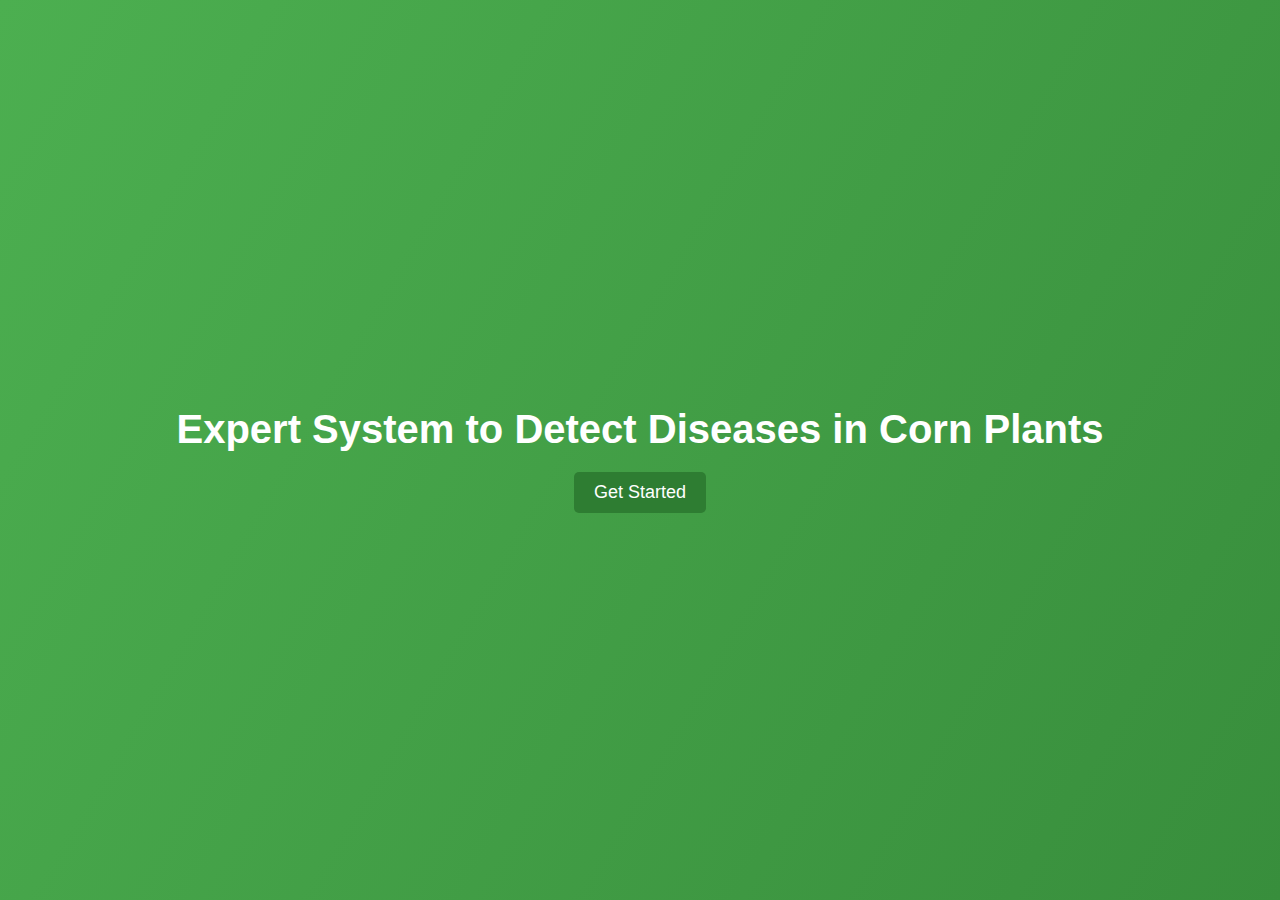
<file: index.html>
<!DOCTYPE html>
<html lang="en">
<head>
    <meta charset="UTF-8">
    <meta name="viewport" content="width=device-width, initial-scale=1.0">
    <title>Expert System - Corn Plant Disease Detection</title>
    <link rel="stylesheet" href="style.css">
</head>
<body>

<div class="intro-container" id="intro">
  <div class="intro-content">
      <h1>Expert System to Detect Diseases in Corn Plants</h1>
      <button id="startButton">Get Started</button>
  </div>
</div>

<div class="container" id="mainContent" style="display: none;">
    <h1>Corn Plant Disease Detection</h1>
    <form id="expertForm">
        <div class="question">
            <label for="fact1">Gray-green or brown lesions on leaves</label>
            <input type="checkbox" id="fact1" name="fact1">
        </div>
        <div class="question">
            <label for="fact2">The lesion is surrounded by a yellow circle</label>
            <input type="checkbox" id="fact2" name="fact2">
        </div>
        <div class="question">
            <label for="fact3">Lesions start at the tip or edge of the leaf</label>
            <input type="checkbox" id="fact3" name="fact3">
        </div>
        <div class="question">
            <label for="fact4">Long elliptical lesions of gray-green color</label>
            <input type="checkbox" id="fact4" name="fact4">
        </div>
        <div class="question">
            <label for="fact5">Lesions parallel to leaf veins</label>
            <input type="checkbox" id="fact5" name="fact5">
        </div>
        <div class="question">
            <label for="fact6">Lesions turn brown over time</label>
            <input type="checkbox" id="fact6" name="fact6">
        </div>
        <div class="question">
            <label for="fact7">Small reddish-brown spots on leaves</label>
            <input type="checkbox" id="fact7" name="fact7">
        </div>
        <div class="question">
            <label for="fact8">Rust-colored spore-filled spots</label>
            <input type="checkbox" id="fact8" name="fact8">
        </div>
        <div class="question">
            <label for="fact9">Leaves may turn yellow and die</label>
            <input type="checkbox" id="fact9" name="fact9">
        </div>
        <div class="question">
            <label for="fact10">Stems undergo weathering</label>
            <input type="checkbox" id="fact10" name="fact10">
        </div>
        <div class="question">
            <label for="fact11">Plant roots rot</label>
            <input type="checkbox" id="fact11" name="fact11">
        </div>
        <div class="question">
            <label for="fact12">Pale green leaves</label>
            <input type="checkbox" id="fact12" name="fact12">
        </div>
        <div class="question">
            <label for="fact13">Leaves fold and wilt</label>
            <input type="checkbox" id="fact13" name="fact13">
        </div>
        <div class="question">
            <label for="fact14">Leaves curl at the edges</label>
            <input type="checkbox" id="fact14" name="fact14">
        </div>
        <div class="question">
            <label for="fact15">Roots become black and weak</label>
            <input type="checkbox" id="fact15" name="fact15">
        </div>
        <div class="question">
            <label for="fact16">Small black spots on leaves</label>
            <input type="checkbox" id="fact16" name="fact16">
        </div>
        <div class="question">
            <label for="fact17">Leaves do not grow normally</label>
            <input type="checkbox" id="fact17" name="fact17">
        </div>
        <div class="question">
            <label for="fact18">Leaves look wrinkled or deformed</label>
            <input type="checkbox" id="fact18" name="fact18">
        </div>
        <div class="question">
            <label for="fact19">Plants grow stunted</label>
            <input type="checkbox" id="fact19" name="fact19">
        </div>
        <div class="question">
            <label for="fact20">Plants do not produce seeds</label>
            <input type="checkbox" id="fact20" name="fact20">
        </div>
        <button type="button" id="checkButton">Check Disease</button>
    </form>
</div>

<script src="script.js"></script>

</body>
</html>
</file>
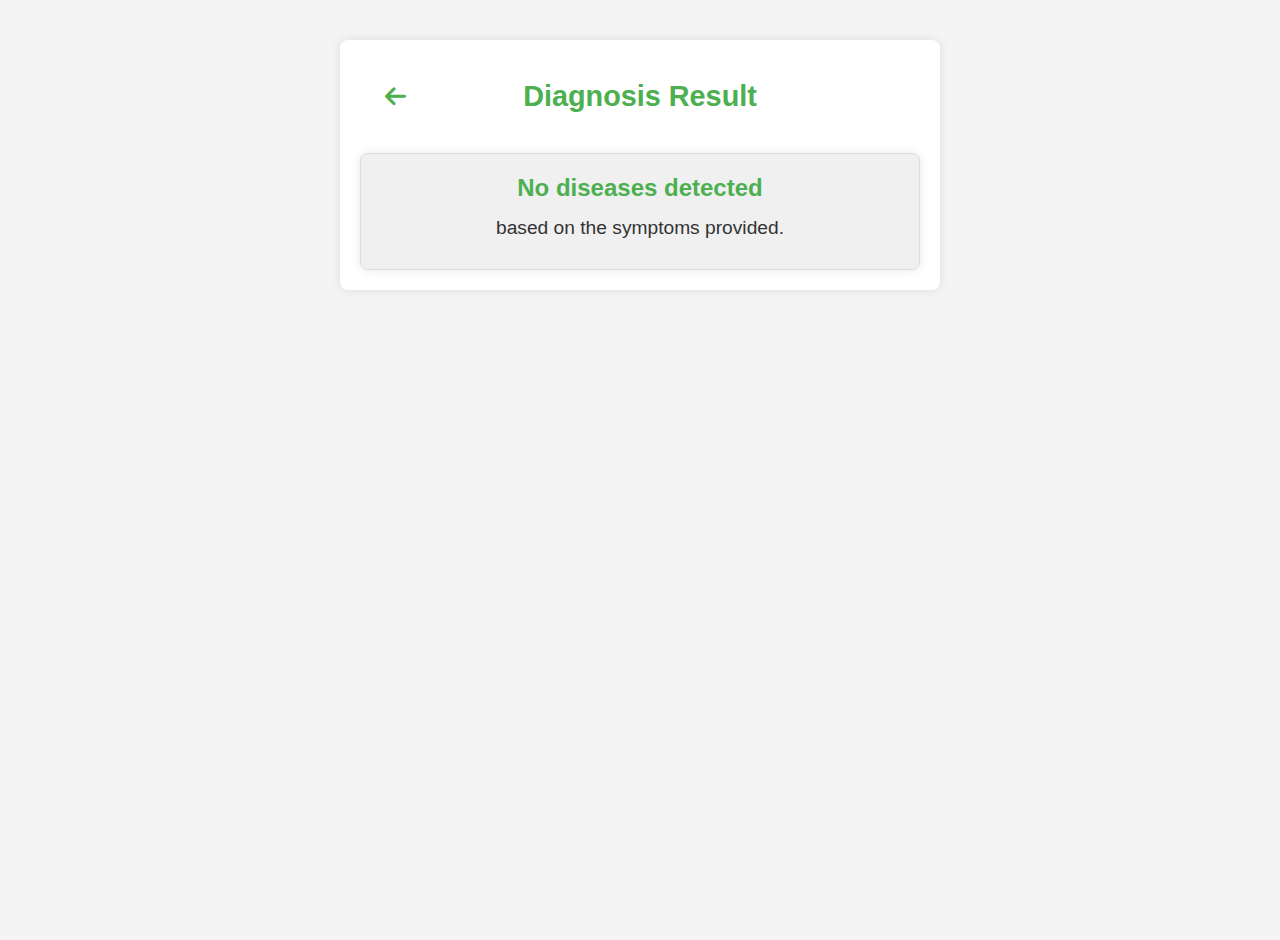
<file: result.html>
<!DOCTYPE html>
<html lang="en">
<head>
    <meta charset="UTF-8">
    <meta name="viewport" content="width=device-width, initial-scale=1.0">
    <title>Diagnosis Result</title>
    <link rel="stylesheet" href="style.css">
    <link rel="stylesheet" href="https://cdnjs.cloudflare.com/ajax/libs/font-awesome/6.0.0-beta3/css/all.min.css">
</head>
<body>

<div class="container">
    <div class="header">
        <button class="back-button" onclick="window.location.href='index.html'">
            <i class="fas fa-arrow-left"></i>
        </button>
        <h1>Diagnosis Result</h1>
    </div>
    <div class="result-container" id="result"></div>
</div>

<script>
    // Ambil hasil dari localStorage
    const resultDiv = document.getElementById('result');
    const diagnosisResult = JSON.parse(localStorage.getItem('diagnosisResult'));

    if (diagnosisResult && diagnosisResult.length > 0) {
        resultDiv.innerHTML = `<h2>Detected Diseases:</h2><p>${diagnosisResult.join(', ')}</p>`;
    } else {
        resultDiv.innerHTML = "<h2>No diseases detected</h2><p>based on the symptoms provided.</p>";
    }
</script>

</body>
</html>
</file>
<file: style.css>
/* Global */
* {
  margin: 0;
  padding: 0;
  box-sizing: border-box;
}

body {
  font-family: 'Arial', sans-serif;
  background-color: #f4f4f4;
  overflow-x: hidden;
}

html, body {
  height: 100%;
}

/* Intro Page */
.intro-container {
  display: flex;
  justify-content: center;
  align-items: center;
  height: 100vh;
  width: 100%;
  position: relative;
  background: linear-gradient(120deg, #4CAF50, #388e3c);
  overflow: hidden;
}

.intro-content {
  z-index: 10;
  display: flex;
  flex-direction: column;
  align-items: center;
  justify-content: center;
  text-align: center;
}

.intro-content h1 {
  color: white;
  font-size: 2.5rem;
  margin-bottom: 20px;
  animation: fadeInDown 1s ease-out;
}

#startButton {
  padding: 10px 20px;
  font-size: 18px;
  color: #fff;
  background-color: #2e7d32;
  border: none;
  border-radius: 5px;
  cursor: pointer;
  transition: background-color 0.3s;
}

#startButton:hover {
  background-color: #1b5e20;
}

/* Main Content */
.container {
  background: white;
  max-width: 600px;
  margin: 40px auto;
  padding: 20px;
  border-radius: 8px;
  box-shadow: 0 0 10px rgba(0, 0, 0, 0.1);
}

h1 {
  text-align: center;
  color: #4CAF50;
  margin-bottom: 20px;
}

form {
  display: flex;
  flex-direction: column;
}

/* qna */
.question {
  display: flex;
  align-items: center;
  background-color: #f0f0f0;
  border: 1px solid #ddd;
  border-radius: 5px;
  padding: 10px;
  margin-bottom: 15px;
}

label {
  flex: 1;
  font-weight: bold;
  margin-left: 10px;
}

input[type="checkbox"] {
  margin-right: 10px;
}

button {
  background-color: #4CAF50;
  color: white;
  padding: 10px 15px;
  border: none;
  border-radius: 5px;
  cursor: pointer;
  font-size: 16px;
  transition: background-color 0.3s;
}

button:hover {
  background-color: #45a049;
}

.result {
  margin-top: 20px;
  padding: 10px;
  border: 1px solid #ddd;
  background-color: #f9f9f9;
  border-radius: 5px;
  font-size: 16px;
}

.result strong {
  color: #333;
}

/*result.html */
.result-container {
  background-color: #f0f0f0;
  border: 1px solid #ddd;
  border-radius: 8px;
  padding: 20px;
  margin-top: 20px;
  text-align: center;
  box-shadow: 0 0 10px rgba(0, 0, 0, 0.1);
}

.result-container h2 {
  color: #4CAF50;
  margin-bottom: 15px;
  font-size: 1.5rem;
}

.result-container p {
  font-size: 1.2rem;
  color: #333;
  margin-bottom: 10px;
}

.header {
  display: flex;
  align-items: center;
  justify-content: center; 
  margin-bottom: 20px; 
  position: relative;
  width: 100%; 
}

h1 {
  font-size: 1.8rem; 
  color: #4CAF50; 
  margin-left: 15px; 
  margin: 20px 0;
}

.back-button {
  position: absolute; 
  left: 10px; 
  background: none;
  border: none;
  cursor: pointer;
  font-size: 1.5rem;
  color: #4CAF50; 
}

.back-button:hover {
  color: #1b5e20; 
}
</file>
